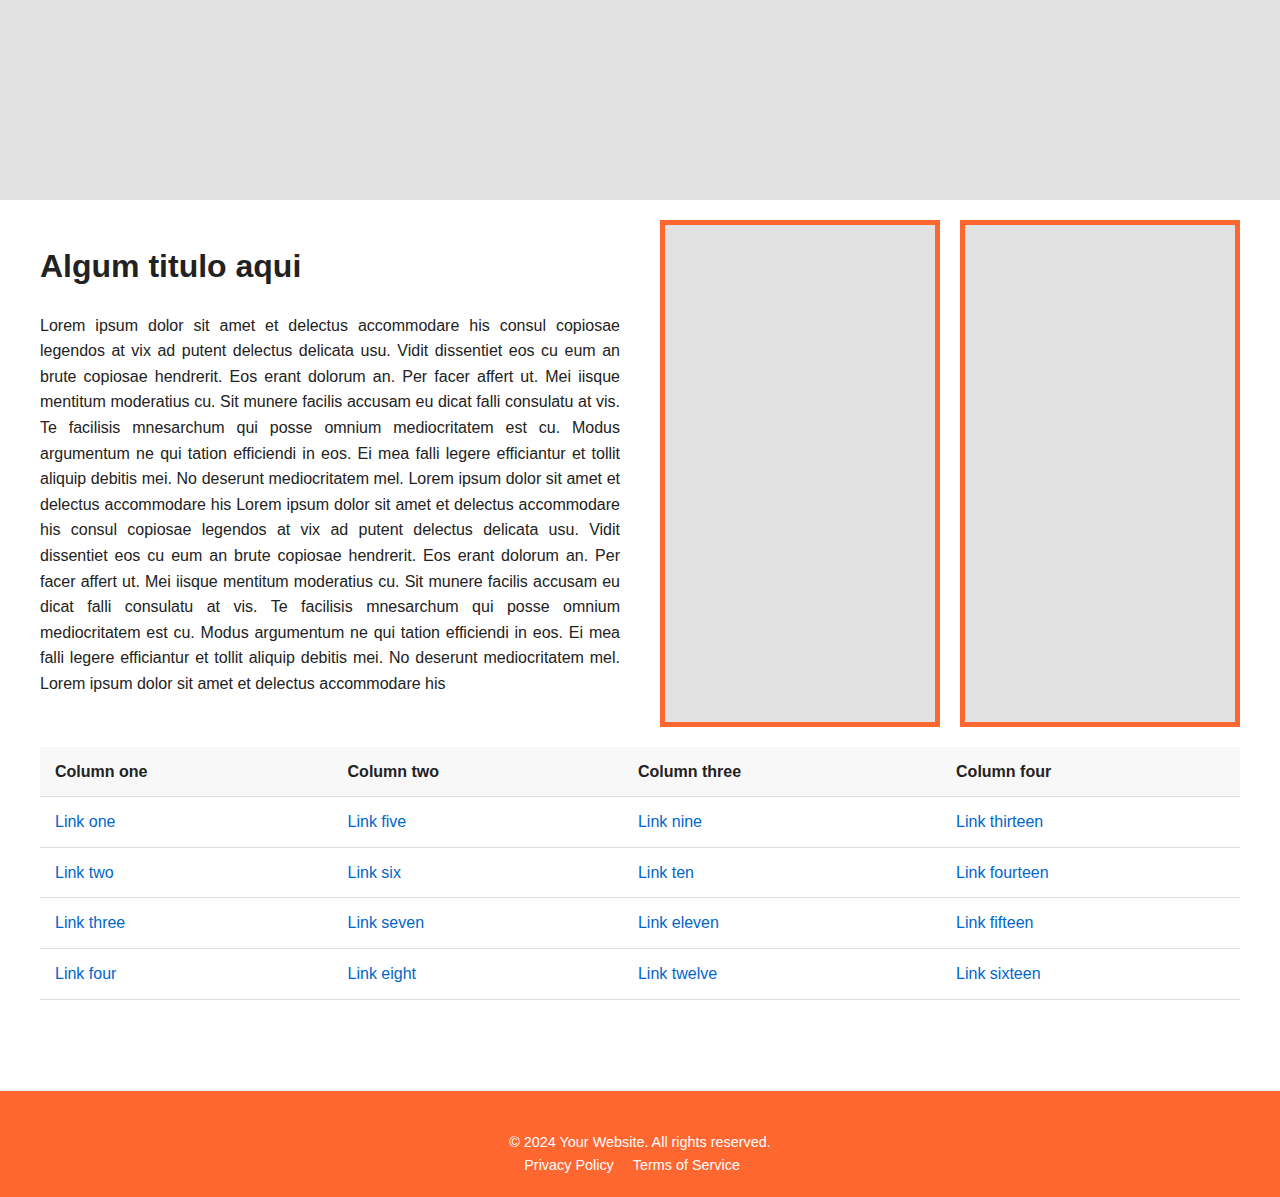
<file: exercicios/ex01/index.html>
<!DOCTYPE html>
<html lang="pt-br">

<head>
    <meta charset="UTF-8">
    <meta name="viewport" content="width=device-width, initial-scale=1.0">
    <title>Ex 01</title>
    <link rel="stylesheet" href="style.css">
</head>

<body>
    <header></header>
    <main class="container">
        <section class="content">
            <div class="text">
                <h1>Algum titulo aqui</h1>
                <p>Lorem ipsum dolor sit amet et delectus accommodare his consul copiosae legendos at vix ad putent
                    delectus
                    delicata usu. Vidit dissentiet eos cu eum an brute copiosae hendrerit. Eos erant dolorum an. Per
                    facer
                    affert
                    ut. Mei iisque mentitum moderatius cu. Sit munere facilis accusam eu dicat falli consulatu at vis.
                    Te
                    facilisis
                    mnesarchum qui posse omnium mediocritatem est cu. Modus argumentum ne qui tation efficiendi in eos.
                    Ei
                    mea
                    falli
                    legere efficiantur et tollit aliquip debitis mei. No deserunt mediocritatem mel. Lorem ipsum dolor
                    sit
                    amet
                    et
                    delectus accommodare his Lorem ipsum dolor sit amet et delectus accommodare his consul copiosae
                    legendos
                    at
                    vix
                    ad putent delectus delicata usu. Vidit dissentiet eos cu eum an brute copiosae hendrerit. Eos erant
                    dolorum
                    an.
                    Per facer affert ut. Mei iisque mentitum moderatius cu. Sit munere facilis accusam eu dicat falli
                    consulatu
                    at
                    vis. Te facilisis mnesarchum qui posse omnium mediocritatem est cu. Modus argumentum ne qui tation
                    efficiendi in
                    eos. Ei mea falli legere efficiantur et tollit aliquip debitis mei. No deserunt mediocritatem mel.
                    Lorem
                    ipsum
                    dolor sit amet et delectus accommodare his
                </p>
            </div>
            <div class="images">
                <div class="image"></div>
                <div class="image"></div>
            </div>
        </section>

        <section>
            <table>
                <thead>
                    <tr>
                        <th>Column one</th>
                        <th>Column two</th>
                        <th>Column three</th>
                        <th>Column four</th>
                    </tr>
                </thead>
                <tbody>
                    <tr>
                        <td><a href="#">Link one</a></td>
                        <td><a href="#">Link five</a></td>
                        <td><a href="#">Link nine</a></td>
                        <td><a href="#">Link thirteen</a></td>
                    </tr>
                    <tr>
                        <td><a href="#">Link two</a></td>
                        <td><a href="#">Link six</a></td>
                        <td><a href="#">Link ten</a></td>
                        <td><a href="#">Link fourteen</a></td>
                    </tr>
                    <tr>
                        <td><a href="#">Link three</a></td>
                        <td><a href="#">Link seven</a></td>
                        <td><a href="#">Link eleven</a></td>
                        <td><a href="#">Link fifteen</a></td>
                    </tr>
                    <tr>
                        <td><a href="#">Link four</a></td>
                        <td><a href="#">Link eight</a></td>
                        <td><a href="#">Link twelve</a></td>
                        <td><a href="#">Link sixteen</a></td>
                    </tr>
                </tbody>
            </table>
        </section>
    </main>

    <footer>
        <div class="container">
            <div>© 2024 Your Website. All rights reserved.</div>
            <div class="footer-links">
                <a href="#">Privacy Policy</a>
                <a href="#">Terms of Service</a>
            </div>
        </div>
    </footer>
</body>

</html>
</file>
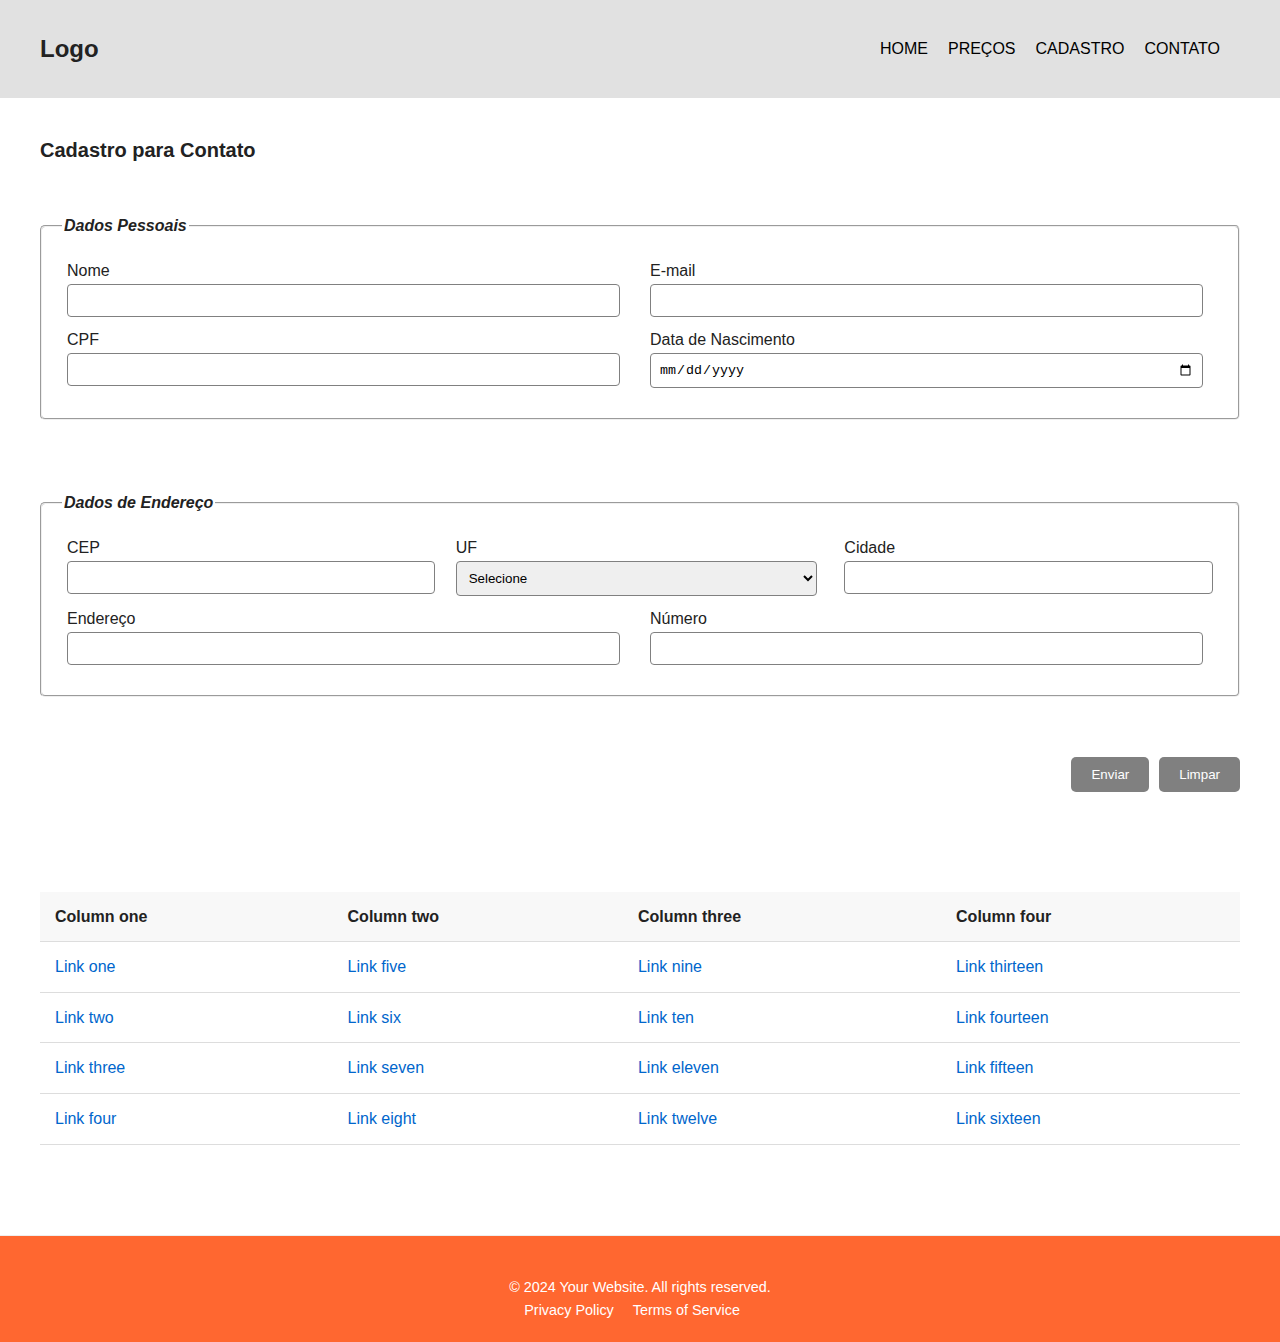
<file: exercicios/ex02/index.html>
<!DOCTYPE html>
<html lang="pt-br">

<head>
    <meta charset="UTF-8">
    <meta name="viewport" content="width=device-width, initial-scale=1.0">
    <title>Ex 02</title>
    <link rel="stylesheet" href="style.css">
</head>

<body>
    <header>
        <nav class="container">
            <div class="logo">
                Logo
            </div>
            <div class="menu">
                <ul>
                    <li><a href="#">HOME</a></li>
                    <li><a href="#">PREÇOS</a></li>
                    <li><a href="#">CADASTRO</a></li>
                    <li><a href="#">CONTATO</a></li>
                </ul>
            </div>
        </nav>
    </header>
    <main>
        <section class="form">
            <div class="container">
                <h2>Cadastro para Contato</h2>
                
                <form action="/submit" method="POST" class="floating-label">
                    <fieldset>
                        <legend>Dados Pessoais</legend>
                        
                        <div class="row">
                            <label for="name">Nome <br>
                                <input type="text" id="name" name="name" required>
                            </label>
                            
                            <label for="email">E-mail <br>
                                <input type="email" id="email" name="email" required>
                            </label>
                        </div>
                        
                        <div class="row">
                            <label for="cpf">CPF <br>
                                <input type="text" id="cpf" name="cpf" required>
                            </label>
                            
                            <label for="birthday">Data de Nascimento <br>
                                <input type="date" id="birthday" name="birthday" required>
                            </label>
                        </div>
                    </fieldset>
                    
                    <fieldset>
                        <legend>Dados de Endereço</legend>
                    
                        <div class="row">
                            <label for="cep">CEP <br>
                                <input type="text" id="cep" name="cep" required>
                            </label>
                           
                            <label for="uf">UF <br>
                                <select name="uf" id="uf">
                                    <option value="">Selecione</option>
                                    <option value="PR">PR</option>
                                    <option value="RJ">RJ</option>
                                    <option value="SP">SP</option>
                                </select>
                            </label>
                           
                            <label for="city">Cidade <br>
                                <input type="text" id="city" name="city">
                            </label>
                        </div>
                    
                        <div class="row">
                            <label for="address">Endereço <br>
                                <input type="text" id="address" name="address">
                            </label>
                            
                            <label for="number">Número <br>
                                <input type="text" id="number" name="number">
                            </label>
                        </div>
                    </fieldset>
                    
                    <div class="buttons">
                        <button type="submit">Enviar</button>
                        <button type="reset">Limpar</button>
                    </div>
                </form>
            </div>
        </section>

        <section>
            <div class="container">
                <table>
                    <thead>
                        <tr>
                            <th>Column one</th>
                            <th>Column two</th>
                            <th>Column three</th>
                            <th>Column four</th>
                        </tr>
                    </thead>
                    <tbody>
                        <tr>
                            <td><a href="#">Link one</a></td>
                            <td><a href="#">Link five</a></td>
                            <td><a href="#">Link nine</a></td>
                            <td><a href="#">Link thirteen</a></td>
                        </tr>
                        <tr>
                            <td><a href="#">Link two</a></td>
                            <td><a href="#">Link six</a></td>
                            <td><a href="#">Link ten</a></td>
                            <td><a href="#">Link fourteen</a></td>
                        </tr>
                        <tr>
                            <td><a href="#">Link three</a></td>
                            <td><a href="#">Link seven</a></td>
                            <td><a href="#">Link eleven</a></td>
                            <td><a href="#">Link fifteen</a></td>
                        </tr>
                        <tr>
                            <td><a href="#">Link four</a></td>
                            <td><a href="#">Link eight</a></td>
                            <td><a href="#">Link twelve</a></td>
                            <td><a href="#">Link sixteen</a></td>
                        </tr>
                    </tbody>
                </table>
            </div>
        </section>
    </main>

    <footer>
        <div class="container">
            <div>© 2024 Your Website. All rights reserved.</div>
            <div class="footer-links">
                <a href="#">Privacy Policy</a>
                <a href="#">Terms of Service</a>
            </div>
        </div>
    </footer>
</body>

</html>
</file>
<file: exercicios/ex01/style.css>
body {
    font-family: Arial, sans-serif;
    line-height: 1.6;
    margin: 0;
    color: #222;
    margin: 0 auto;
}

header {
    height: 200px;
    background-color: #e1e1e1;
}

.container {
    max-width: 1200px;
    padding: 20px;
    margin: auto;
}

.content {
    display: flex;
    gap: 40px;
}

.text {
    width: 50%;
}

.images {
    width: 50%;
    display: flex;
    gap: 20px;
}

.image {
    width: 100%;
    height: 100%;
    background-color: #e1e1e1;
    border: 5px solid #ff6730;
}

h1 {
    font-size: 2em;
    margin-bottom: 20px;
    color: #222;
}

p {
    margin-bottom: 20px;
    text-align: justify;
}

table {
    width: 100%;
    border-collapse: collapse;
    margin: 30px 0;
}

th,
td {
    padding: 12px 15px;
    text-align: left;
    border-bottom: 1px solid #ddd;
}

th {
    background-color: #f8f8f8;
    font-weight: bold;
}

tr:hover {
    background-color: #f5f5f5;
}

a {
    color: #0066cc;
    text-decoration: none;
}

a:hover {
    text-decoration: underline;
}

footer {
    margin-top: 40px;
    padding-top: 20px;
    border-top: 1px solid #eee;
    font-size: 0.9em;
    color: #ffffff;
    display: flex;
    justify-content: space-between;
    align-items: center;
    background-color: #ff6730;
}

.footer-links a {
    margin-left: 15px;
    color: #ffffff;
}

.footer-links a:hover {
    color: #333;
}
</file>
<file: exercicios/ex02/style.css>
body {
    font-family: Arial, sans-serif;
    line-height: 1.6;
    margin: 0;
    color: #222;
    margin: 0 auto;
    box-sizing: border-box;
}

header {
    background-color: #e1e1e1;
}

header nav {
    display: flex;
    justify-content: space-between;
    align-items: center;
}

header ul {
    list-style: none;
    padding: 0;
}

header ul li {
    margin-right: 20px;
}

header a {
    text-decoration: none;
    color: #000;
}

header a:hover {
    text-decoration: none;
}

.logo {
    font-weight: 600;
    font-size: 24px;
}

.menu ul {
    display: flex;
}

.container {
    max-width: 1200px;
    padding: 20px;
    margin: auto;
}

.content {
    display: flex;
    gap: 40px;
}

.text {
    width: 50%;
}

.images {
    width: 50%;
    display: flex;
    gap: 20px;
}

.image {
    width: 100%;
    height: 100%;
    background-color: #e1e1e1;
    border: 5px solid #ff6730;
}

h1 {
    font-size: 2em;
    margin-bottom: 20px;
    color: #222;
}

p {
    margin-bottom: 20px;
    text-align: justify;
}

table {
    width: 100%;
    border-collapse: collapse;
    margin: 30px 0;
}

th,
td {
    padding: 12px 15px;
    text-align: left;
    border-bottom: 1px solid #ddd;
}

th {
    background-color: #f8f8f8;
    font-weight: bold;
}

tr:hover {
    background-color: #f5f5f5;
}

a {
    color: #0066cc;
    text-decoration: none;
}

a:hover {
    text-decoration: underline;
}

footer {
    margin-top: 40px;
    padding-top: 20px;
    border-top: 1px solid #eee;
    font-size: 0.9em;
    color: #ffffff;
    display: flex;
    justify-content: space-between;
    align-items: center;
    background-color: #ff6730;
}

.footer-links a {
    margin-left: 15px;
    color: #ffffff;
}

.footer-links a:hover {
    color: #333;
}

fieldset {
    margin: 30px 0;
    padding: 20px;
    border-radius: 5px;
}

form {
    display: flex;
    flex-direction: column;
    margin-bottom: 10px;
    gap: 10px;
}

form .buttons {
    display: flex;
    justify-content: end;
    margin: 20px 0;
    gap: 10px;
}

form button {
    border-radius: 5px;
    color: white;
    background-color: gray;
    border: none;
    padding: 10px 20px;
    cursor: pointer;
}

legend {
    font-weight: bold;
    font-style: italic;
}

.row {
    display: flex;
    margin-bottom: 10px;
    gap: 10px;
}

.row input,
.row select {
    padding: 8px;
    border: 1px solid gray;
    border-radius: 4px;
    width: 98%;
}

h2 {
    font-size: 20px;
}

.floating-label label {
    left: 10px;
    background: white;
    padding: 0 5px;
    width: 100%;
}

.floating-label input {
    padding: 8px;
    border: 1px solid gray;
    border-radius: 4px;
    width: 95%;
}
</file>
